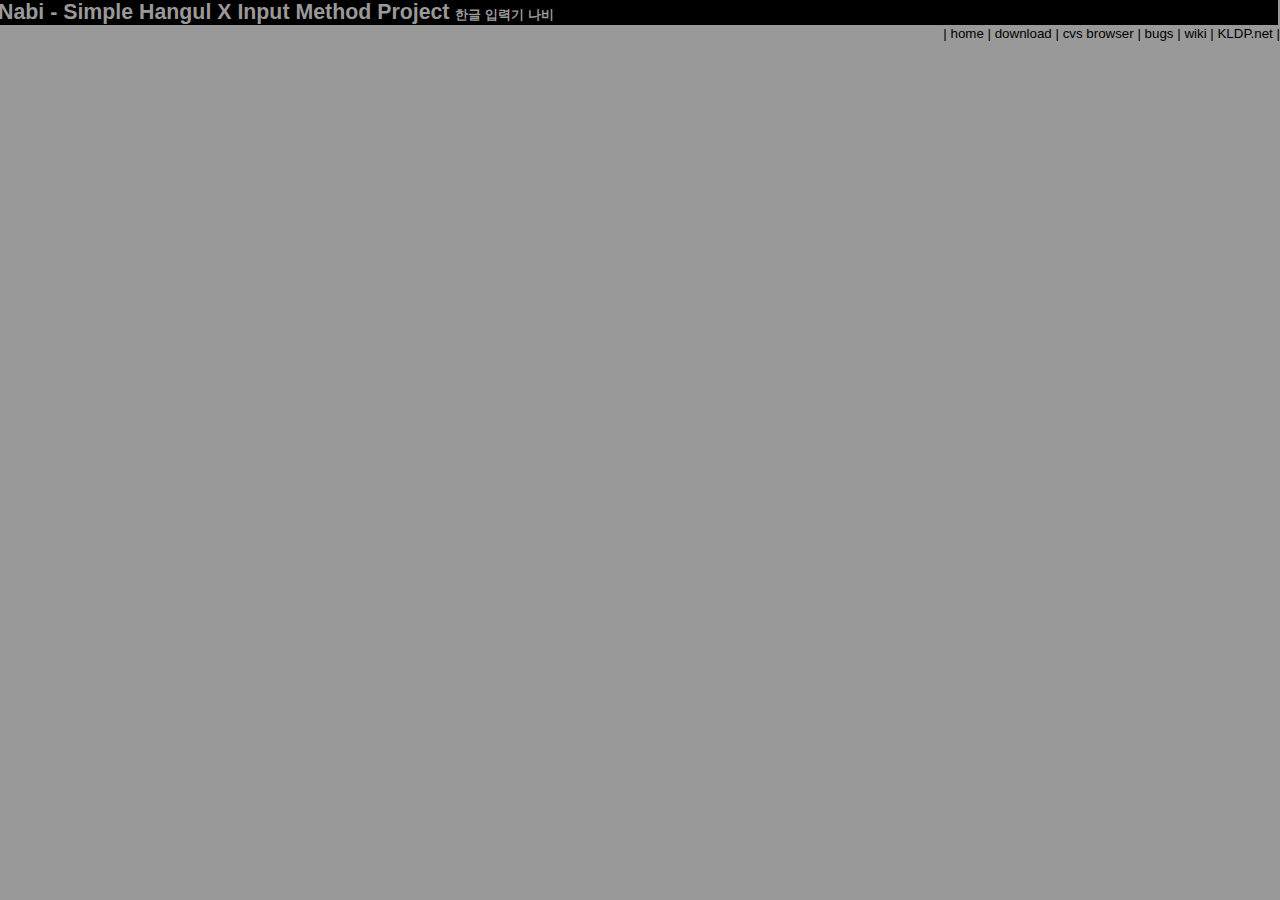
<file: web/banner.html>
<html>
<head>
<title>libhangul navigation bar</title>
<base target="nabi_main">
<meta http-equiv="Content-Type" content="text/html; charset=euc-kr">
<style type="text/css">
<!--
body, td {
	margin-top: 0px;
	margin-right: 0px;
	margin-bottom: 0px;
	margin-left: 0px;
	font-family: Verdana, Arial, Helvetica, sans-serif;
	font-size: 10pt;
}
h1 {
	width: 100%;
	margin-left: -2px;
	margin-bottom:1px;
	color: #999999;
	background-color: #000000;
	font-size: 16pt;
}
table { margin-right: 0px }
a { text-decoration:none; color:black;}
a:hover { text-decoration: underline;}
-->
</style></head>

<body bgcolor="#999999">
<h1>Nabi - Simple Hangul X Input Method Project <font size="-1">�ѱ� �Է±� ����</font></h1>
<div align="right">
| <a href="body.html">home</a>
<!-- | <a href="docs/index.html">docs</a> -->
| <a href="http://kldp.net/project/showfiles.php?group_id=275">download</a>
| <a href="http://cvs.kldp.net/cgi-bin/cvsweb.cgi/?cvsroot=nabi">cvs browser</a>
| <a href="http://kldp.net/bugs/?group_id=275">bugs</a>
<!-- | <a href="">lists</a> -->
| <a href="http://chem.skku.ac.kr/~kle/moin/nabi">wiki</a>
| <a href="http://kldp.net/">KLDP.net</a> |</div>
</body>
</html>
</file>
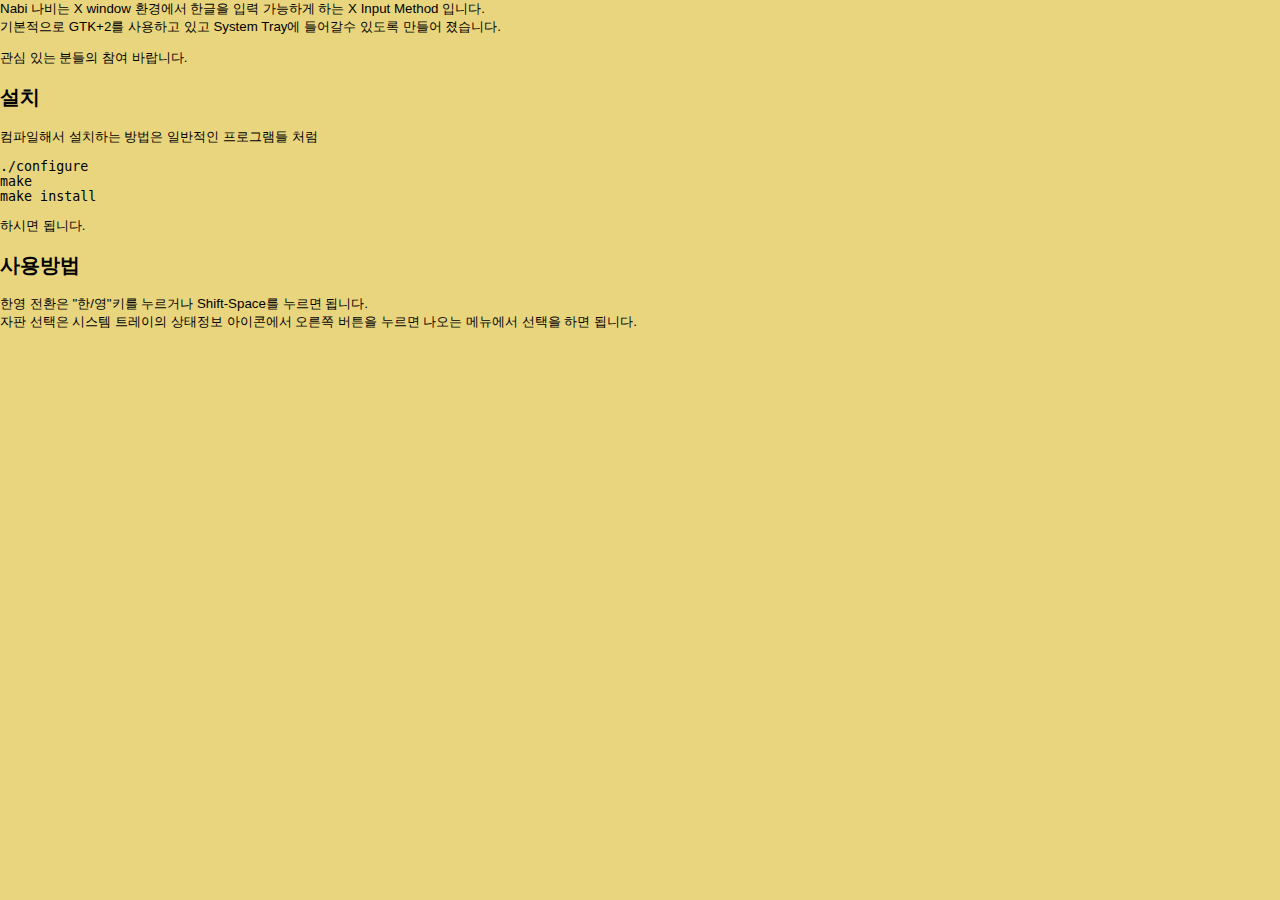
<file: web/body.html>
<html>
<head>
<title>Nabi</title>
<meta http-equiv="Content-Type" content="text/html; charset=euk-kr">
<style type="text/css">
BODY {
	margin-left: 2%;
	margin-right: 2%;
}
</style>
<link rel="stylesheet" href="nabi.css" type="text/css">
</head>

<body bgcolor="#FFFFFF">
<p>Nabi ����� X window ȯ�濡�� �ѱ��� �Է� �����ϰ� �ϴ� X Input Method
�Դϴ�.<br>�⺻������ GTK+2�� ����ϰ� �ְ� System Tray�� ���� �ֵ���
����� �����ϴ�.</p>

<p>���� �ִ� �е��� ���� �ٶ��ϴ�.</p>

<h2 class="title">��ġ</h2>
<p class="content">
�������ؼ� ��ġ�ϴ� ����� �Ϲ����� ���α׷��� ó��
<pre>
./configure
make
make install 
</pre>
�Ͻø� �˴ϴ�.

</p>

<h2>�����</h2>
�ѿ� ��ȯ�� "��/��"Ű�� �����ų� Shift-Space�� ������ �˴ϴ�.<br>
���� ������ �ý��� Ʈ������ �������� �����ܿ��� ������ ��ư�� ������ ������ 
�޴����� ������ �ϸ� �˴ϴ�.<br>

</body>
</html>
</file>
<file: web/nabi.css>
BODY {
	margin-top: 0px;
	margin-right: 0px;
	margin-bottom: 0px;
	margin-left: 0px;
	font-family: Verdana, Tahoma, Lucida, Arial, Helvetica, sans-serif;
	font-size: 10pt;
	background-color: #e8d57e;
}
.headline {
	padding: 3px;
	margin-top: 0px;
	margin-left: 0px;
	margin-bottom: 0px;
	background-color: #f0e68c;
	font-size: 16pt;
	font-family: Verdana, Tahoma, Lucida, Arial, Helvetica, sans-serif;
}
.menu {
	width: 99%;
	padding: 3px;
	margin: 0px;
	text-align: right;
	color: #d2691e;
}
a { text-decoration:none; color: #d2691e; }
a:hover { text-decoration: underline; }
</file>
